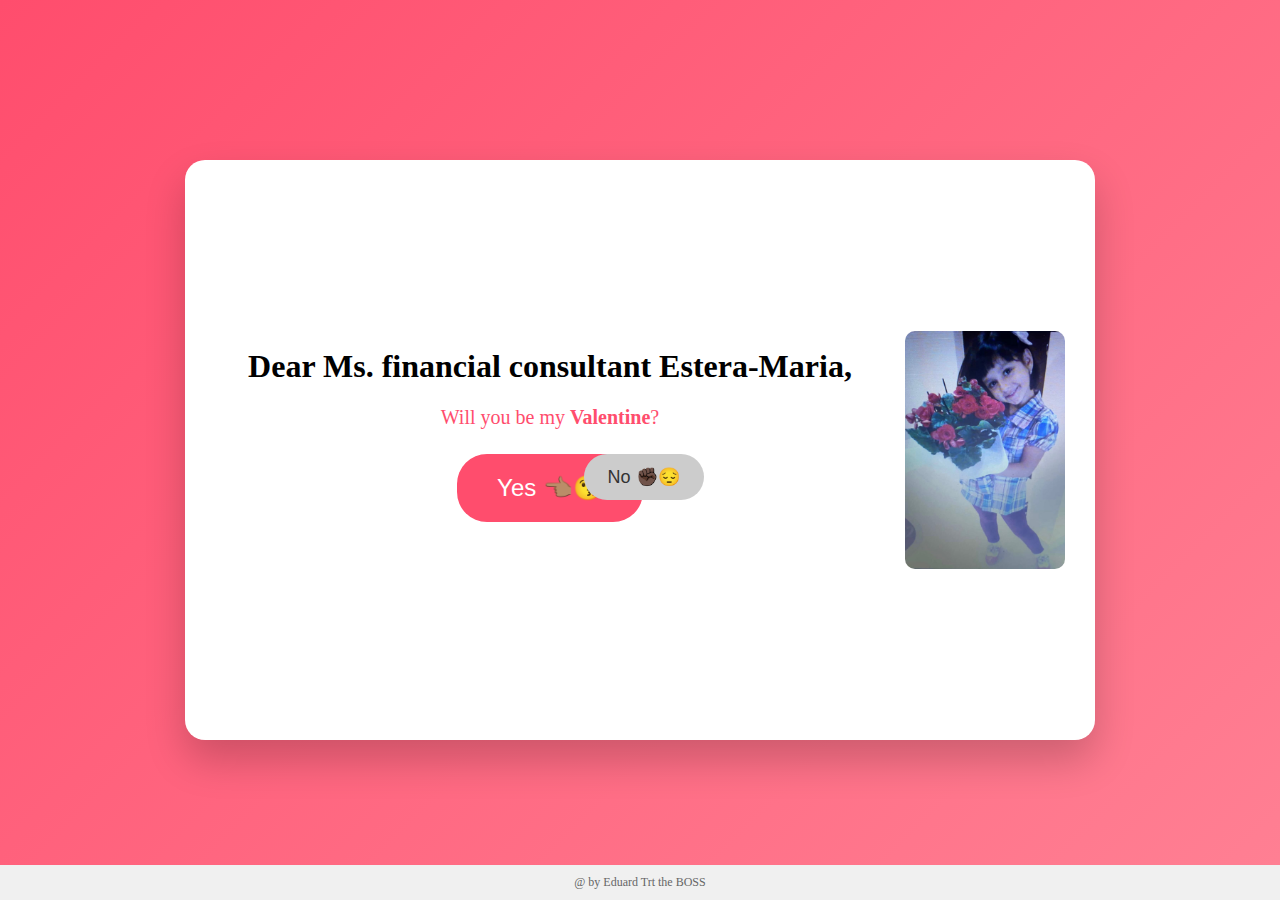
<file: index.html>
<!DOCTYPE html>
<head>
  <meta name="viewport" content="width=device-width, initial-scale=1.0">
  <style>
    /* Stiluri pentru a mări elementele și a le face lizibile pe mobil */
    @media (max-width: 768px) {
    .card {
      width: 85% !important;
      max-width: 400px !important;
      padding: 15px !important;
    }
    h1 { font-size: 1.5rem !important; }
    h2 { font-size: 1.3rem !important; }
    button {
      font-size: 1.5rem !important;
      padding: 15px 30px !important;
      margin: 10px !important;
    }
    #yes {
      font-size: 2.5rem !important; /* Putin mai mic pentru a micsora caseta */
      padding: 25px 45px !important; /* Zona de apasare ajustata */
      z-index: 5; /* Sa fie deasupra */
    }
    }
  </style>
  <link rel="stylesheet" href="style.css">
  <script src="script.js" defer></script>
  <title>Will You Be My Valentine?</title>
</head>
<body>
  <div class="card">
    <div class="content">
      <h1>Dear Ms. financial consultant Estera-Maria,</h1>
      <h2>Will you be my <strong>Valentine</strong>?</h2>
      <div class="buttons">
        <button id="yes">Yes 👈🏽😘</button>
        <button id="no">No ✊🏿😔</button>
      </div>
    </div>
    <!-- side image placed next to content/buttons -->
    <img src="e.jpeg" alt="Estera" class="side-image">
    <div class="message" id="message">Yeeesss!!</div>
    <button id="back" class="back-button">Back</button>
  </div>
  <video id="bgVideo" autoplay loop muted playsinline style="display: none; position: fixed; top: 0; left: 0; width: 100%; height: 100%; object-fit: cover; z-index: 0;"></video>
  <footer>@ by Eduard Trt the BOSS</footer>
</body>
</html>
</file>
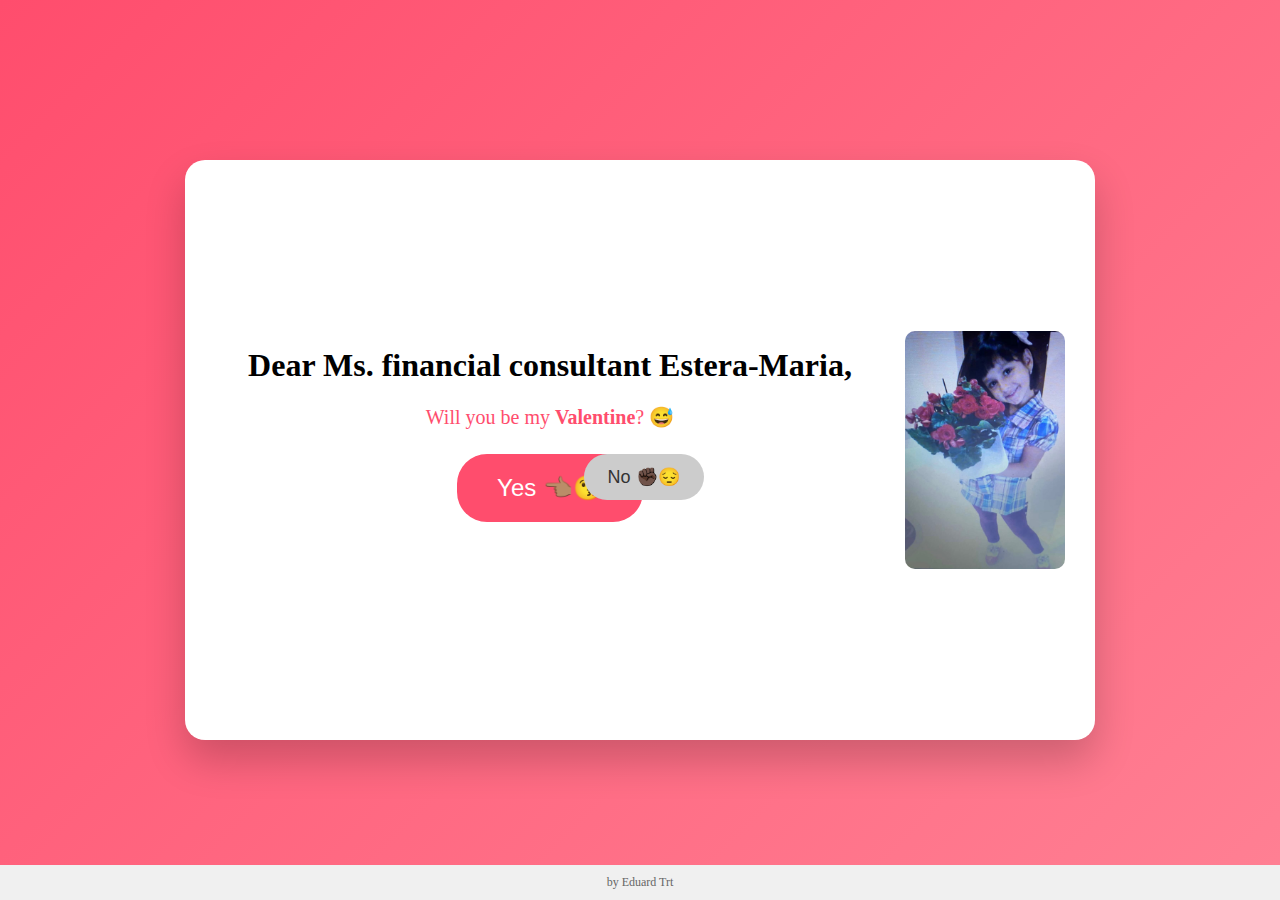
<file: main.html>
<!DOCTYPE html>
<head>
  <link rel="stylesheet" href="style.css">
  <script src="script.js" defer></script>
  <title>Will You Be My Valentine?</title>
</head>
<body>
  <div class="card">
    <div class="content">
      <h1>Dear Ms. financial consultant Estera-Maria,</h1>
      <h2>Will you be my <strong>Valentine</strong>? 😅</h2>
      <div class="buttons">
        <button id="yes">Yes 👈🏽😘</button>
        <button id="no">No ✊🏿😔</button>
      </div>
    </div>
    <!-- side image placed next to content/buttons -->
    <img src="e.jpeg" alt="Estera" class="side-image">
    <div class="message" id="message">Yeeesss!!</div>
    <button id="back" class="back-button">Back</button>
  </div>
  <video id="bgVideo" autoplay loop muted style="display: none; position: fixed; top: 0; left: 0; width: 100%; height: 100%; object-fit: cover; z-index: -1;"></video>
  <footer>by Eduard Trt</footer>
</body>
</html>
</file>
<file: style.css>
body {
      margin: 0;
      min-height: 100vh;
      display: flex;
      align-items: center;
      justify-content: center;
      background: linear-gradient(135deg, #ff4d6d, #ffb3ba, #ff4d6d);
      background-size: 400% 400%;
      animation: wave 10s ease-in-out infinite;
      font-family: 'Comic Sans MS', 'Segoe UI', cursive;
      overflow: hidden;
      position: relative;
    }

    .card {
      background: white;
      padding: 40px 30px;
      border-radius: 20px;
      box-shadow: 0 20px 40px rgba(0,0,0,0.2);
      max-width: 90%;
      width: 850px;
      min-height: 500px;
      display: flex;
      align-items: center;
      justify-content: space-between;
      position: relative;
    }

    .side-image {
      width: 160px;
      height: auto;
      border-radius: 10px;
      margin-left: 20px;
      object-fit: cover;
    }

    .content {
      text-align: center;
      flex: 1;
    }

    h2 {
      color: #ff4d6d;
      margin-bottom: 25px;
      font-size: 20px;
      font-weight: normal;
    }

    .buttons {
      position: relative;
      height: 120px;
    }

    button {
      padding: 12px 24px;
      font-size: 18px;
      border: none;
      border-radius: 30px;
      cursor: pointer;
      transition: transform 0.2s ease;
    }

    #yes {
      background: #ff4d6d;
      color: white;
      padding: 20px 40px;
      font-size: 24px;
      animation: glowing 1.5s infinite alternate;
      -webkit-animation: glowing 1.5s infinite alternate;
    }

    #yes:hover {
      transform: scale(1.1);
    }

    #no {
      position: absolute;
      background: #ccc;
      color: #333;
      left: 55%;
      top: 0;
    }

    .message {
      margin-top: 20px;
      font-size: 20px;
      color: #ff4d6d;
      display: none;
      position: relative;
      z-index: 10;
    }

    @keyframes wave {
      0% { background-position: 0% 50%; }
      50% { background-position: 100% 50%; }
      100% { background-position: 0% 50%; }
    }

    @keyframes glowing {
      from {
        box-shadow: 0 0 10px #ff4d6d;
      }
      to {
        box-shadow: 0 0 40px 10px #ff4d6d;
      }
    }

    .princess-image {
      width: 150px;
      height: auto;
      border-radius: 10px;
      margin-left: 20px;
    }

    .back-button {
      position: fixed;
      top: 20px;
      right: 20px;
      padding: 8px 16px;
      font-size: 14px;
      border: none;
      border-radius: 10px;
      background: #ccc;
      color: #333;
      cursor: pointer;
      display: none;
      z-index: 10;
    }

    #sefuImg {
      position: absolute;
      right: 100px;
      top: 50%;
      transform: translateY(-50%);
      width: 100px;
      height: auto;
      display: none;
    }

    @media (max-width: 768px) {
      .card {
        width: 90%;
        height: auto;
        flex-direction: column;
        padding: 20px;
      }

      .princess-image {
        width: 100px;
        margin: 20px 0 0 0;
        order: -1; /* Move image to top on mobile */
      }

      h1 {
        font-size: 24px;
      }

      h2 {
        font-size: 18px;
      }

      .buttons {
        height: 250px; /* Facem loc (spatiu) ca sa aiba unde sa fuga */
        position: relative;
        width: 100%;
      }

      #no {
        position: absolute; /* Ii dam voie sa se miste liber */
        top: 100px; /* Il asezam initial sub butonul Yes */
        left: 50%;
        transform: translateX(-50%); /* Il centram */
      }

      button {
        padding: 10px 20px;
        font-size: 16px;
      }
    }

    footer {
      text-align: center;
      padding: 10px;
      background-color: #f0f0f0;
      font-size: 12px;
      color: #666;
      position: absolute;
      bottom: 0;
      left: 0;
      right: 0;
    }
</file>
